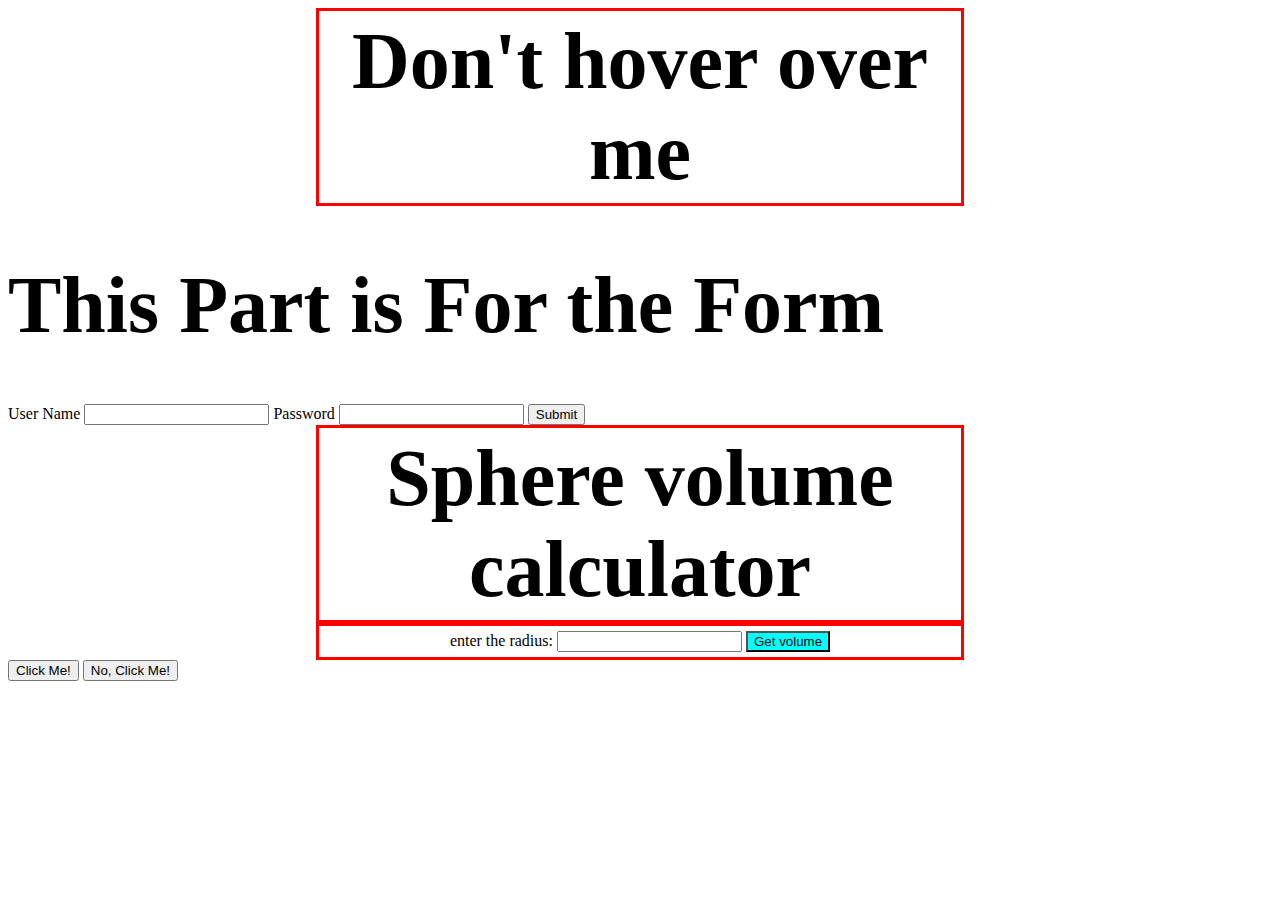
<file: index.html>
<!DOCTYPE html>
<html lang="en">
<head>
    <meta charset="UTF-8">
    <title>Document</title>
    <link rel="stylesheet" href="Style.css">
</head>
<body>
<!---This part is for the hoving--> 

<div onmouseover="Alert(event)">
    <h1 class = "center">Don't hover over me</h1>
</div>

<!---This part is for the input form and the even hendling--> 
<h1 id="form_title"> This Part is For the Form</h1>
<form action="" method="POST">
    <label for="userName"> User Name</label>
    <input type="text" name="userName" id="userName">
    <label for="password"> Password</label>
    <input type="password" name="password" id="password">
    <button type="button" id="submit" onclick="tobeExecuted()"> Submit</button> 
</form>
<!---This part is for the bonus problem--> 

<h1 class="center">Sphere volume calculator</h1>
<form class = "center">
   enter the radius: <input type="text" id="radius">
   
   <input class="button" type="button" onclick="multiplyBy()" value="Get volume"/>
   
    
</form>

 <!---This code is solving the Two buttons arguing part of the assignment--> 
 <button type = "button" id = "button1" onclick = "imRight()" > Click Me! </button>
 <button type = "button" id = "button2" onclick = "noImRight()" > No, Click Me! </button>

 <p>

 </p>

<script src="Script.js"></script>
</body>
</html>
</file>
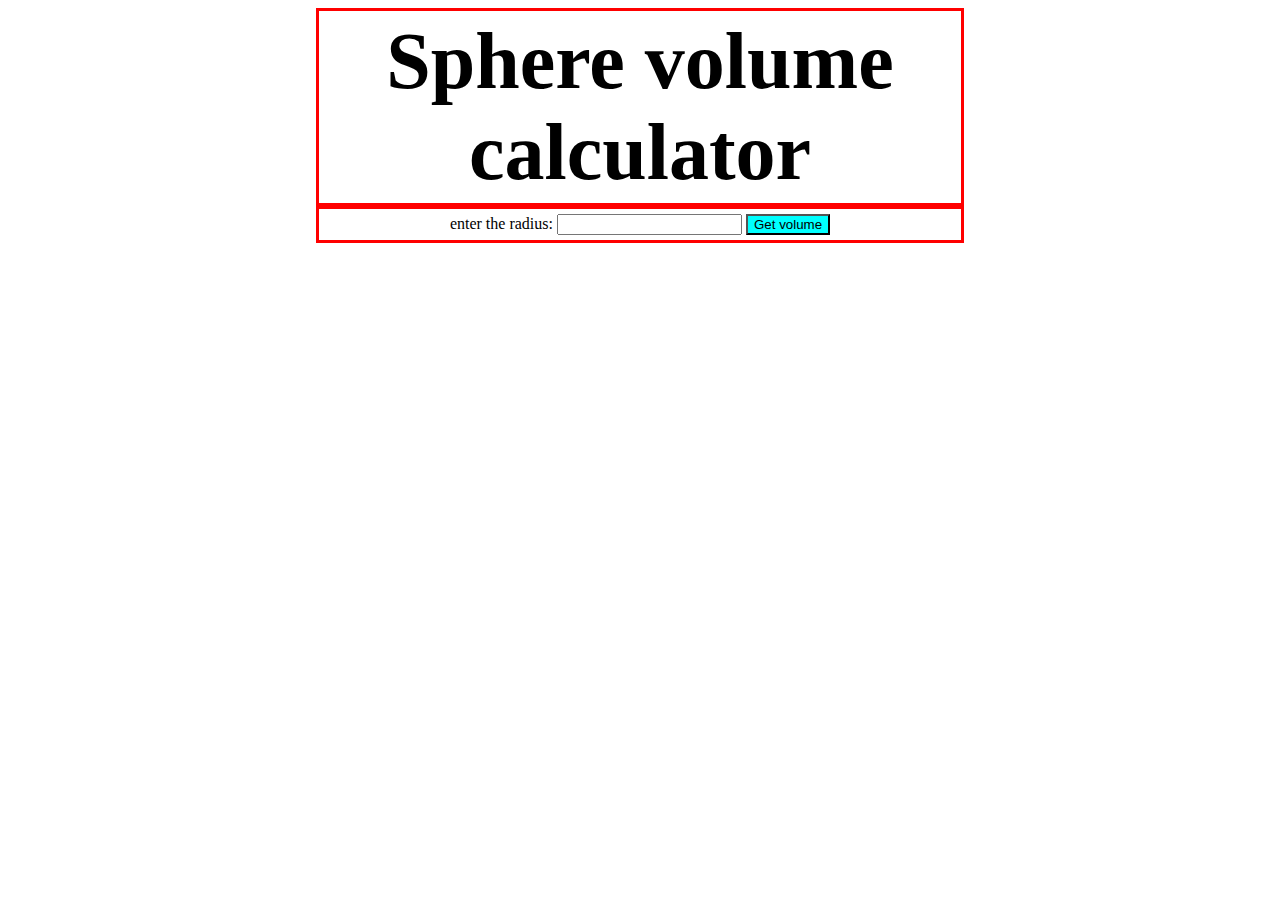
<file: bonus.html>
<!DOCTYPE html>
<html lang="en">
<head>
    <meta charset="UTF-8">
    <title>Find radius of sphere</title>
    <link rel="stylesheet" href="Style.css">
</head>
<body>
    <h1 class="center">Sphere volume calculator</h1>
    <form class = "center">
       enter the radius: <input type="text" id="radius">
       
       <input class="button" type="button" onclick="multiplyBy()" value="Get volume"/>
       
        
    </form>

    
    
    
    <script>
        function multiplyBy(){
            let pie = Math.PI;;
            value = document.getElementById("radius").value;
            result  = (4.0/3.0)*pie*(value*value*value);

              
            n = result.toFixed(2);
            window.alert("volume rounded for 2 decimal places =" +n);
        }
    
    </script>
</body>
</html>
</file>
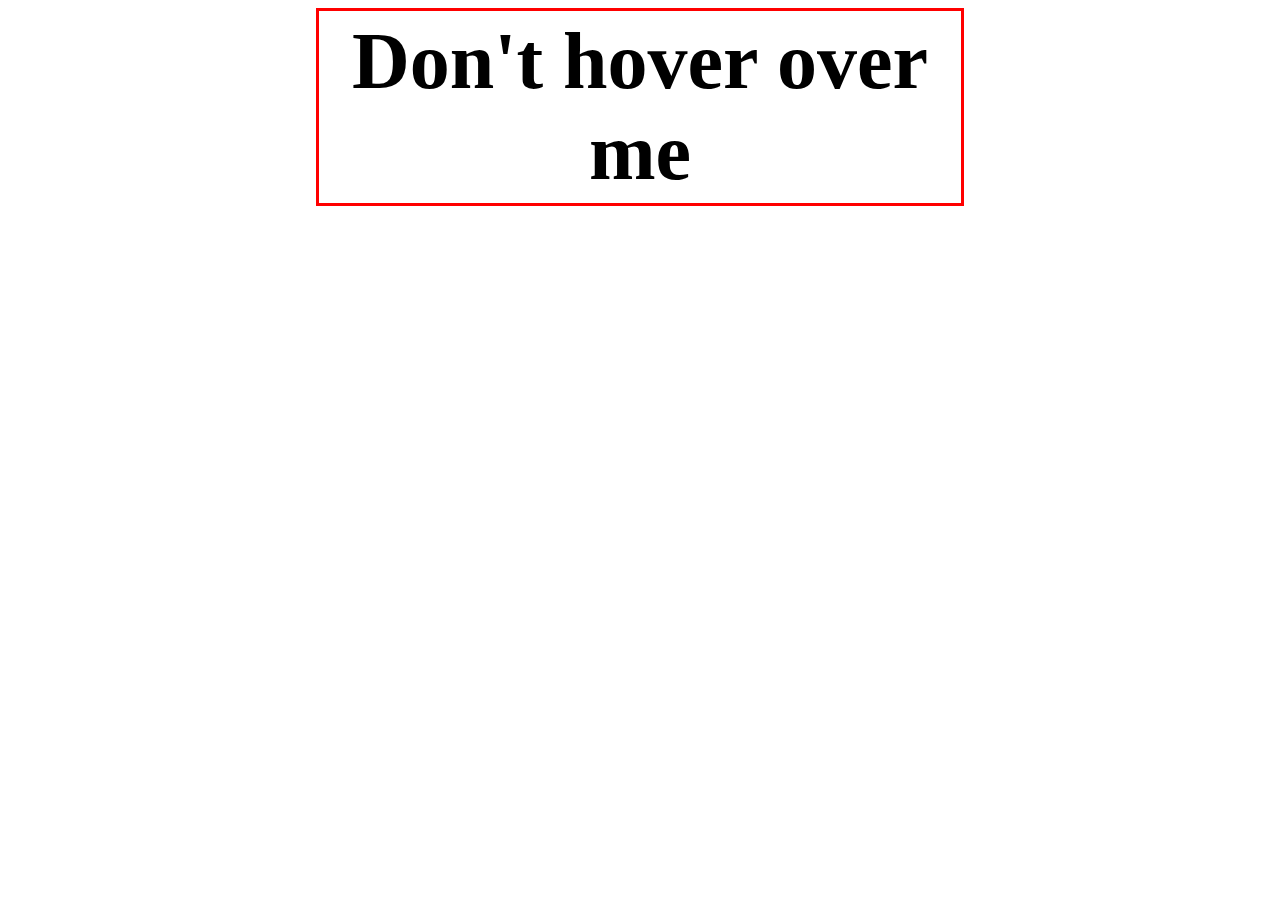
<file: Hover.html>
<!DOCTYPE html>
<html lang="en">
<head>
    <meta charset="UTF-8">
    <title>Document</title>
    <link rel="stylesheet" href="Style.css">
</head>
<body>

    
   <script>
function Alert(e){
 window.alert("Hey, I told you not to hover over me");
};

</script>

<div onmouseover="Alert(event)">
<h1 class = "center">Don't hover over me</h1>
</div>
</body>
</html>
</file>
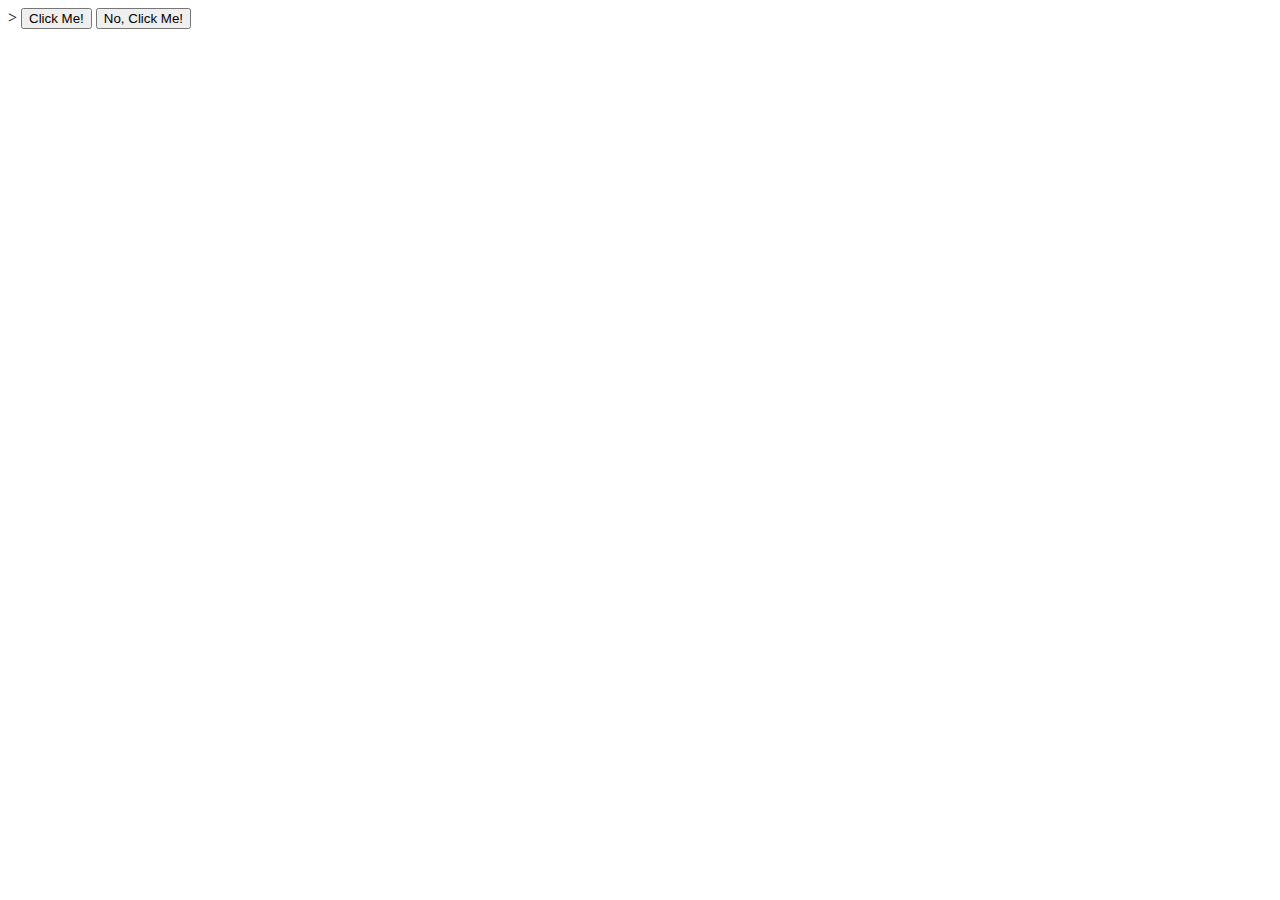
<file: TwoButtons.html>
<!---This code is solving the Two buttons arguing part of the assignment-->      >
<!DOCTYPE html>
<html>
    <head>
        <link rel ="Stylesheet" href = "Style.css" >

        <script>
            function imRight() {
                document.querySelector("p").innerHTML = "Im Right"
            }

            function noImRight() {
                document.querySelector("p").innerHTML = "No, Im Right"
            }
        </script>


    </head>
    <body>
        <button type = "button" id = "button1" onclick = "imRight()" > Click Me! </button>
        <button type = "button" id = "button2" onclick = "noImRight()" > No, Click Me! </button>

        <p>

        </p>
    </body>
</html>
</file>
<file: Style.css>
.center{
    margin: auto;
    width: 50%;
    border: 3px solid red;
    padding: 5px;
    text-align: center;
    
}


#roundbackGround {
    border-radius: 10px;
    background: rgb(25,233,22);
    padding: 10px; 
    width: 90px;
    height: 30px;  
}

h1{
    font-size: 500%;
}

.tr:hover{
    background-color: yellow;
}

.button{
    background-color: aqua;
    text-align: center;
}
</file>
